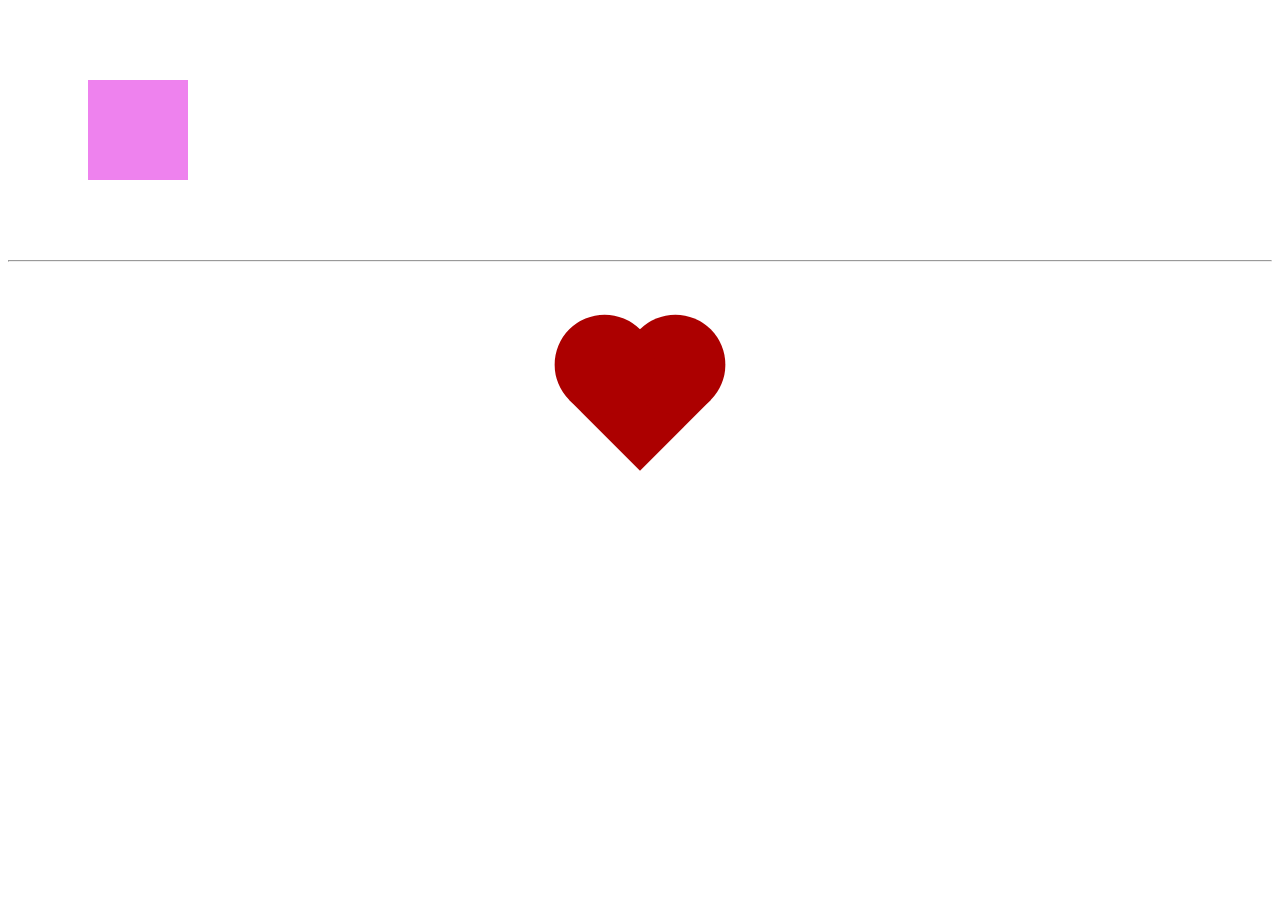
<file: animations/index.html>
<!DOCTYPE html>
<html lang="en">
<head>
  <meta charset="UTF-8">
  <meta name="viewport" content="width=device-width, initial-scale=1.0">
  <meta http-equiv="X-UA-Compatible" content="ie=edge">
  <title>Animations</title>
  <link rel="stylesheet" href="./style.css">
</head>
<body>
  <div class="square"></div>
  <hr />
  <div class="heart-container">
    <div class="heart"></div>
  </div>
</body>
</html>
</file>
<file: animations/style.css>
.square {
  height: 100px;
  width: 100px;
  background: violet;
  margin: 5rem;
  /* transition: background 3s, cubic-bezier(.39,.5,.6,1.44) width 3s; */
  animation-name: spin;
  animation-duration: 5s;
  animation-timing-function: linear;
  animation-iteration-count: infinite;
}
/* .square:hover {
  background: blue;
  width: 1000px;
} */

@keyframes spin {
  0% {
    transform: rotate(0deg);
  }
  10% {
    background: orange;
  }
  20% {
    background: yellow;
    transform: rotate(0deg);
  }
  30% {
    background: green;
  }
  40% {
    background: blue;
  }
  50% {
    background: indigo;
  }
  60% {
    background: violet;
  }
  100% {
    transform: rotate(360deg);
  }
}

.heart-container {
  display: flex;
  justify-content: center;
  padding: 5rem;
}

.heart {
  background: #ac0000;
  height: 100px;
  width: 100px;
  transform: rotate(45deg);
  animation: heartbeat .7s infinite;
}
.heart::before,
.heart::after {
  content: '';
  position: absolute;
  background-color: #ac0000;
  height: 100px;
  width: 100px;
  border-radius: 50%;
}
.heart::before {
  top: -50px;
}
.heart::after {
  right: 50px;
}

@keyframes heartbeat {
  0% {
    transform: scale(1) rotate(45deg);
  }
  20% {
    transform: scale(1.25) rotate(45deg);
  }
  25% {
    transform: scale(1.1) rotate(45deg);
  }
  40% {
    transform: scale(1.5) rotate(45deg);
  }
}
</file>
